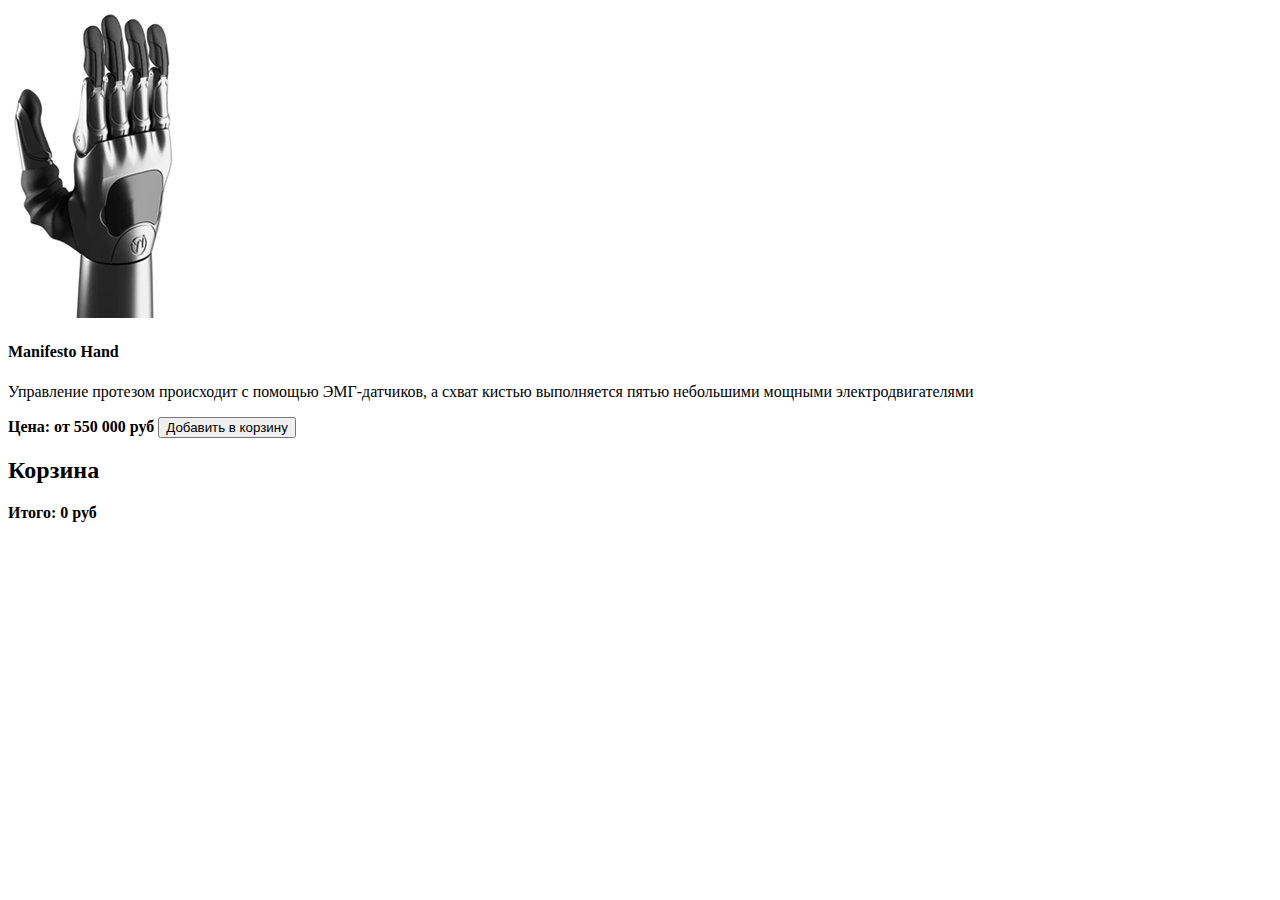
<file: test.html>
<!DOCTYPE html>
<html lang="en">
  <head>
    <!-- Остальные мета-теги и стили здесь... -->
  </head>

  <body>
    <!-- Остальное содержимое страницы здесь... -->

    <!-- Добавленные элементы HTML для товаров -->
    <div class="products-container">
      <div class="product">
        <img src="assets/images/pr1.png" alt="Manifesto Hand">
        <h4>Manifesto Hand</h4>
        <p>Управление протезом происходит с помощью ЭМГ-датчиков, а схват кистью выполняется пятью небольшими мощными электродвигателями</p>
        <strong class="product-price">Цена: от 550 000 руб</strong>
        <button class="add-to-cart-button">Добавить в корзину</button>
      </div>

      <!-- Добавьте аналогичные блоки для других товаров -->
    </div>

    <!-- Элементы HTML для отображения корзины -->
    <div class="cart-container">
      <h2>Корзина</h2>
      <ul class="cart-list" id="cart-list">
        <!-- Здесь будут отображаться выбранные товары -->
      </ul>
      <div class="cart-total">
        <strong>Итого: <span id="cart-total-price">0</span> руб</strong>
      </div>
    </div>

    <!-- Остальная часть кода остается без изменений -->

    <script>
      const addToCartButtons = document.querySelectorAll(".add-to-cart-button");
      const cartList = document.getElementById("cart-list");
      const cartTotalPrice = document.getElementById("cart-total-price");
      let totalPrice = 0;

      addToCartButtons.forEach((button) => {
        button.addEventListener("click", () => {
          const product = button.parentElement;
          const name = product.querySelector("h4").textContent;
          const priceText = product.querySelector(".product-price").textContent;
          const price = parseFloat(priceText.match(/\d+/)[0]); // Извлекаем цену из текста

          const cartItem = document.createElement("li");
          cartItem.textContent = `${name} - ${price} руб`;
          cartList.appendChild(cartItem);

          totalPrice += price;
          cartTotalPrice.textContent = totalPrice;
        });
      });
    </script>
  </body>
</html>
</file>
